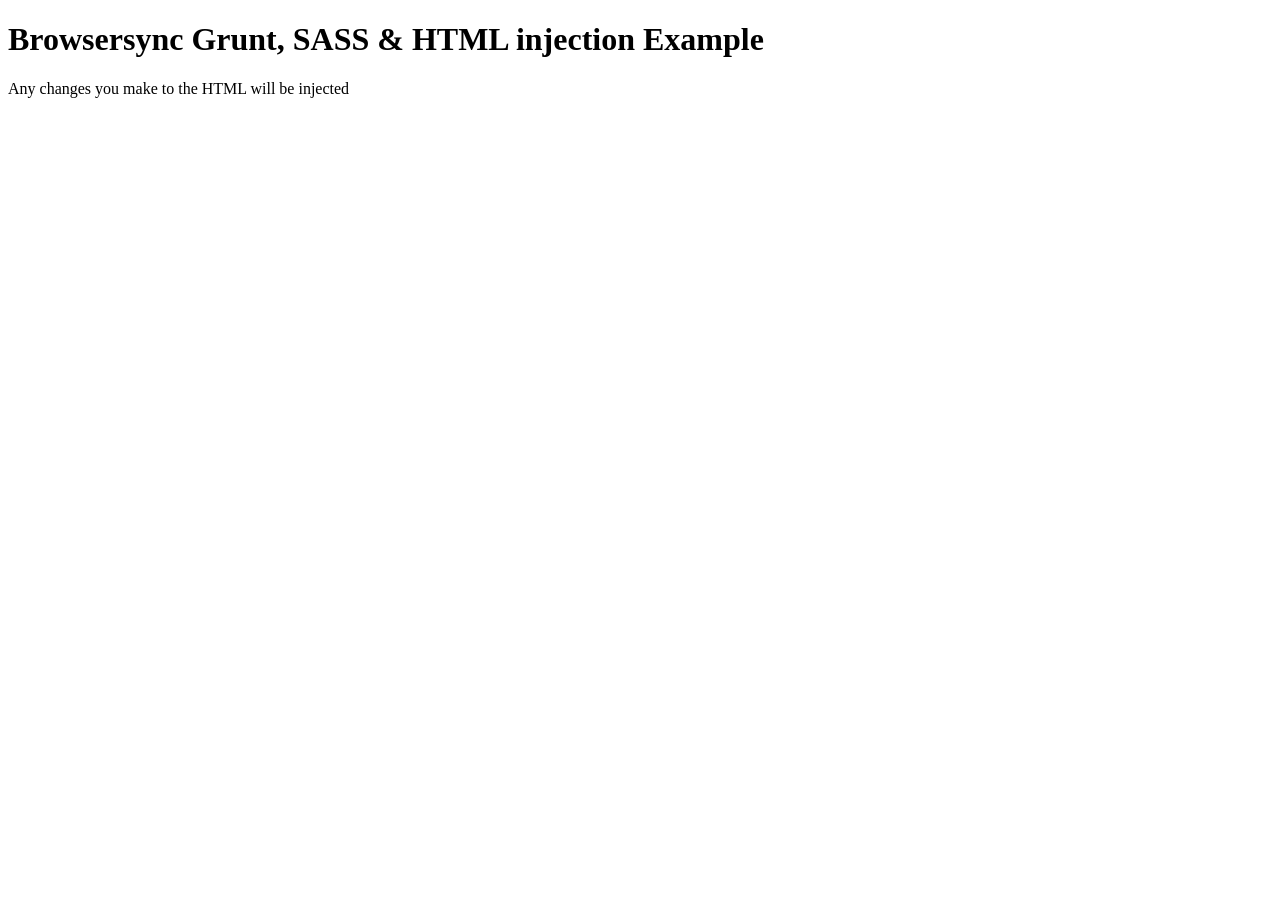
<file: IBnet/node_modules/bs-recipes/recipes/grunt.html.injection/app/index.html>
<!doctype html>
<html lang="en-US">
<head>
    <meta charset="UTF-8">
    <title>Browsersync Grunt + HTML Injection Example</title>
    <link rel='stylesheet' href='css/main.css'>
</head>
<body>

<header>
    <h1>Browsersync Grunt, SASS & HTML injection Example</h1>
    <p>Any changes you make to the HTML will be injected</p>
</header>

</body>
</html>
</file>
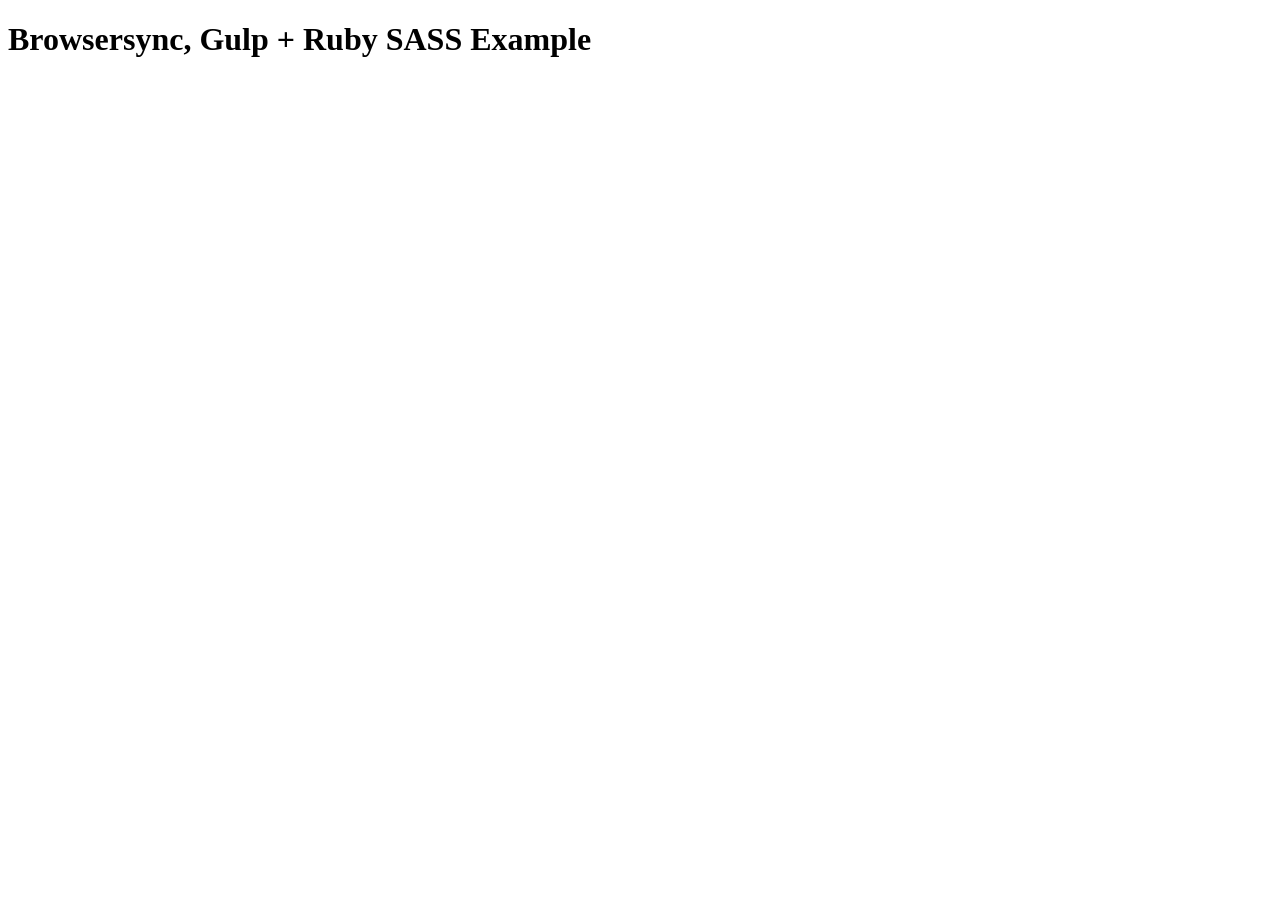
<file: IBnet/node_modules/bs-recipes/recipes/gulp.ruby.sass/app/index.html>
<!doctype html>
<html lang="en-US">
<head>
    <meta charset="UTF-8">
    <title>Browsersync, Gulp + Ruby SASS Example</title>
    <link rel='stylesheet' href='css/main.css'>
</head>
<body>
    <h1>Browsersync, Gulp + Ruby SASS Example</h1>
</body>
</html>
</file>
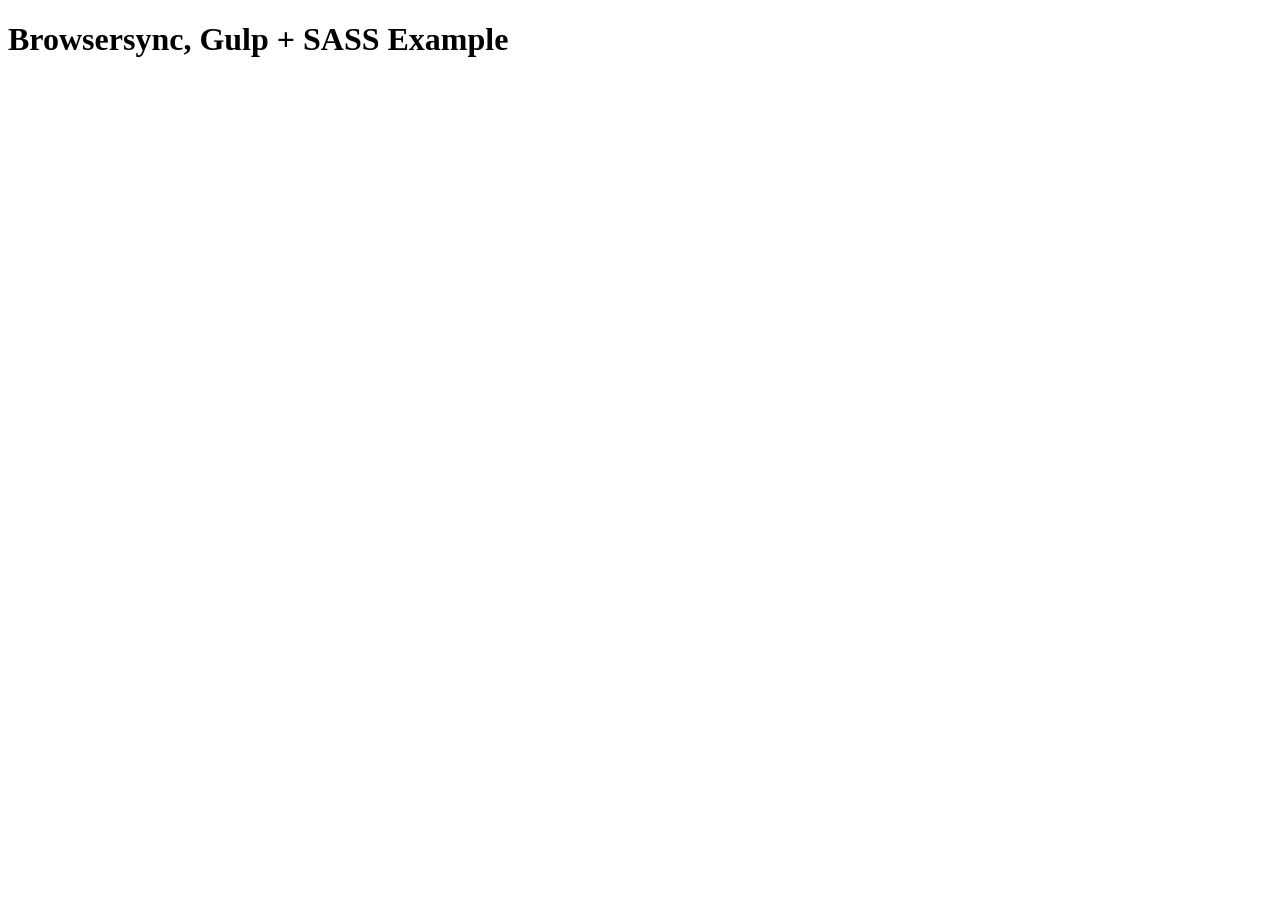
<file: IBnet/node_modules/bs-recipes/recipes/gulp.sass/app/index.html>
<!doctype html>
<html lang="en-US">
<head>
    <meta charset="UTF-8">
    <title>Browsersync, Gulp + SASS Example</title>
    <link rel='stylesheet' href='css/main.css'>
</head>
<body>
    <h1>Browsersync, Gulp + SASS Example</h1>
</body>
</html>
</file>
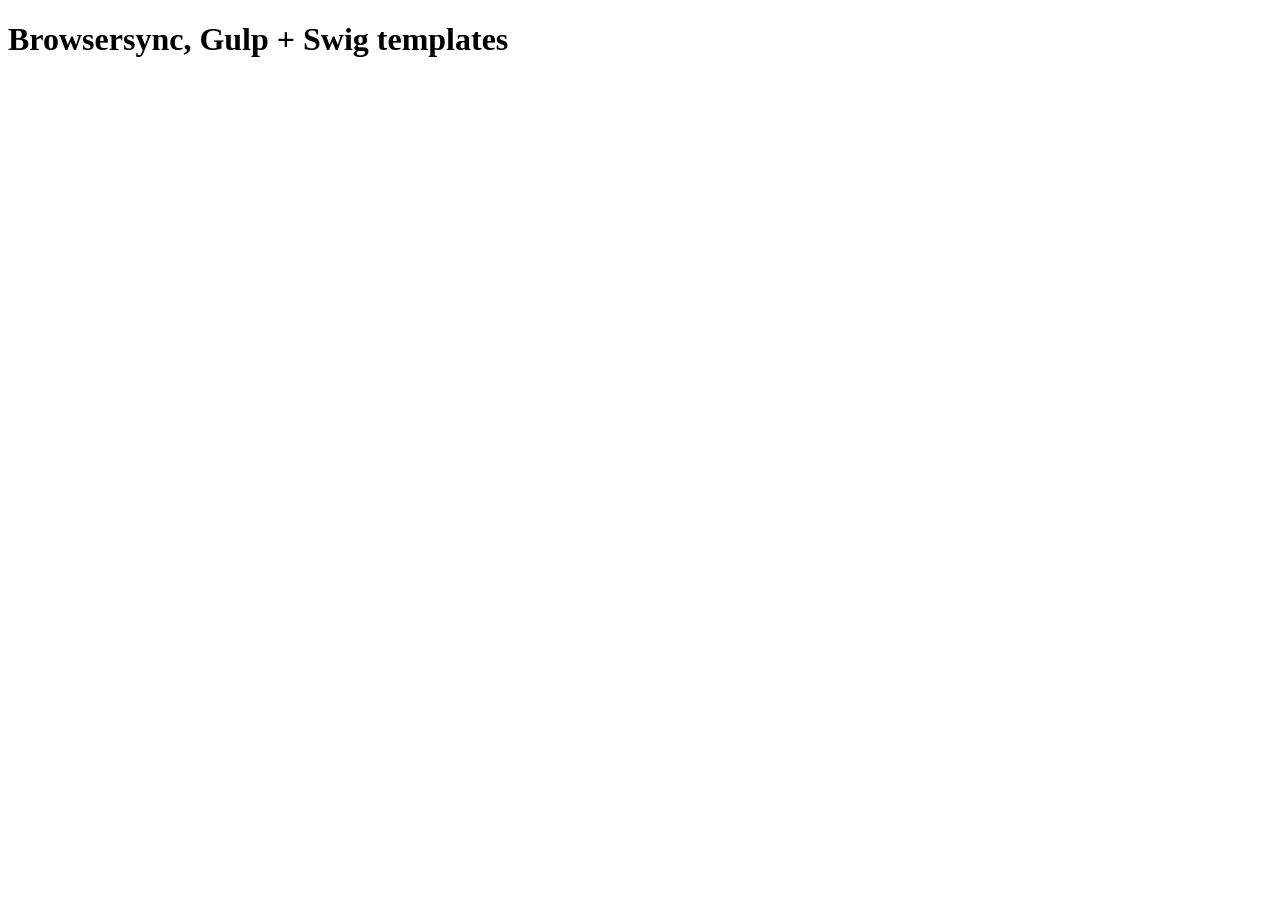
<file: IBnet/node_modules/bs-recipes/recipes/gulp.swig/app/index.html>
<!doctype html>
<html lang="en-US">
<head>
    <meta charset="UTF-8">
    <title>Browsersync, Gulp + Swig templates</title>
    <link rel='stylesheet' href='css/main.css'>
</head>
<body>
    <h1>Browsersync, Gulp + Swig templates</h1>
</body>
</html>
</file>
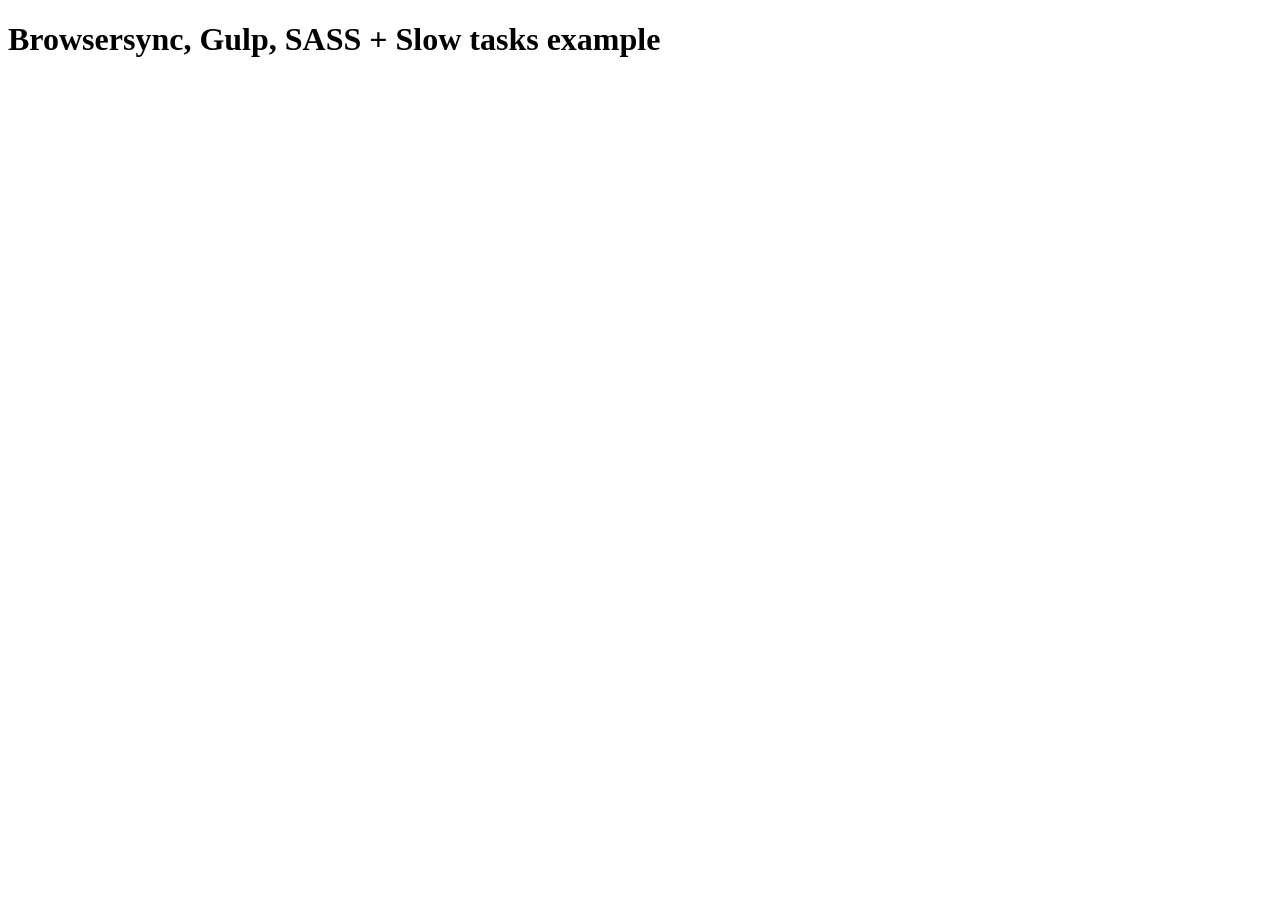
<file: IBnet/node_modules/bs-recipes/recipes/gulp.task.sequence/app/index.html>
<!doctype html>
<html lang="en-US">
<head>
    <meta charset="UTF-8">
    <title>Browsersync, Gulp, SASS + Slow tasks example</title>
    <link rel='stylesheet' href='css/main.css'>
</head>
<body>
    <h1>Browsersync, Gulp, SASS + Slow tasks example</h1>
</body>
</html>
</file>
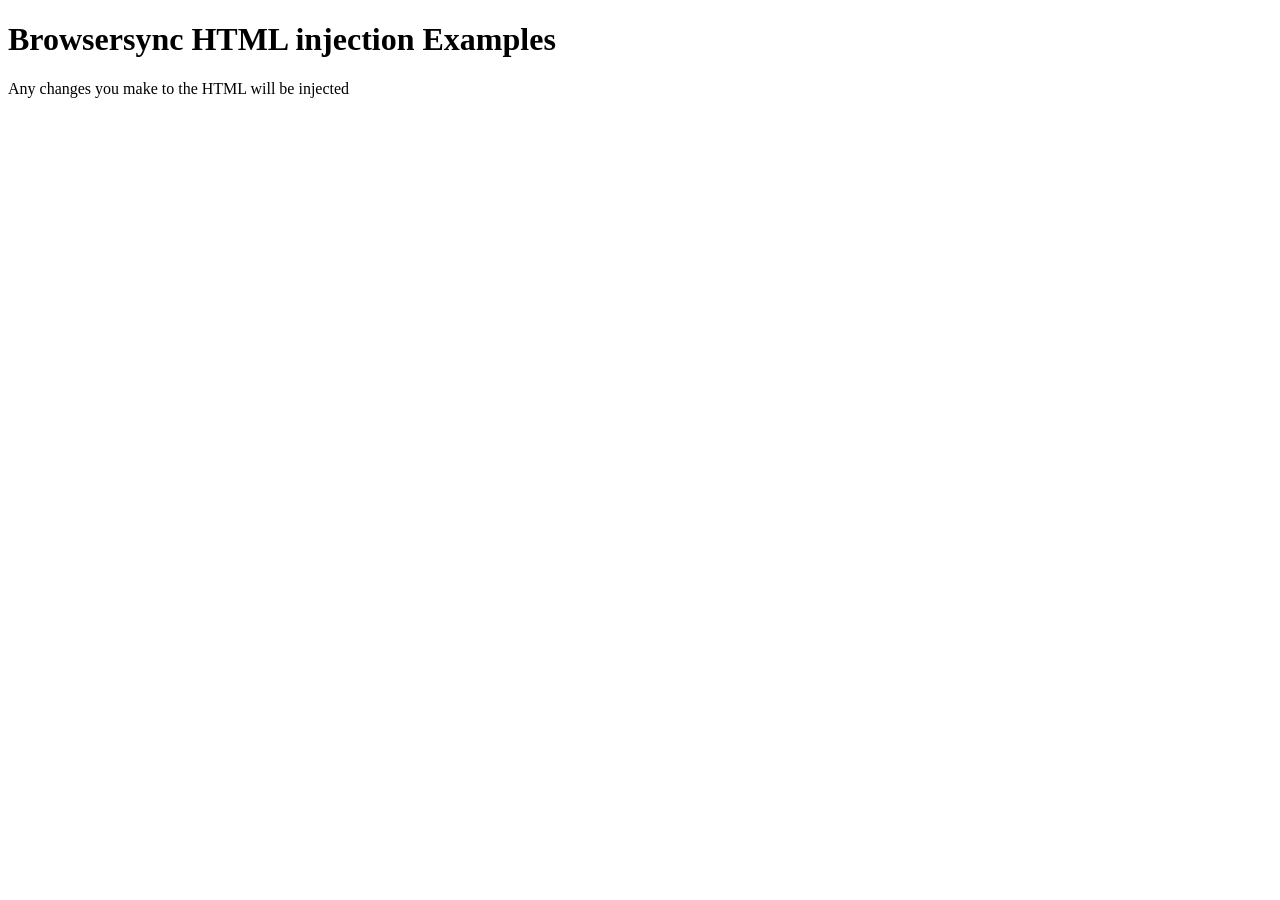
<file: IBnet/node_modules/bs-recipes/recipes/html.injection/app/index.html>
<!doctype html>
<html lang="en-US">
<head>
    <meta charset="UTF-8">
    <title>Browsersync Server Example</title>
    <link rel='stylesheet' href='css/main.css'>
</head>
<body>

<header>
    <h1>Browsersync HTML injection Examples</h1>
    <p>Any changes you make to the HTML will be injected</p>
</header>

</body>
</html>
</file>
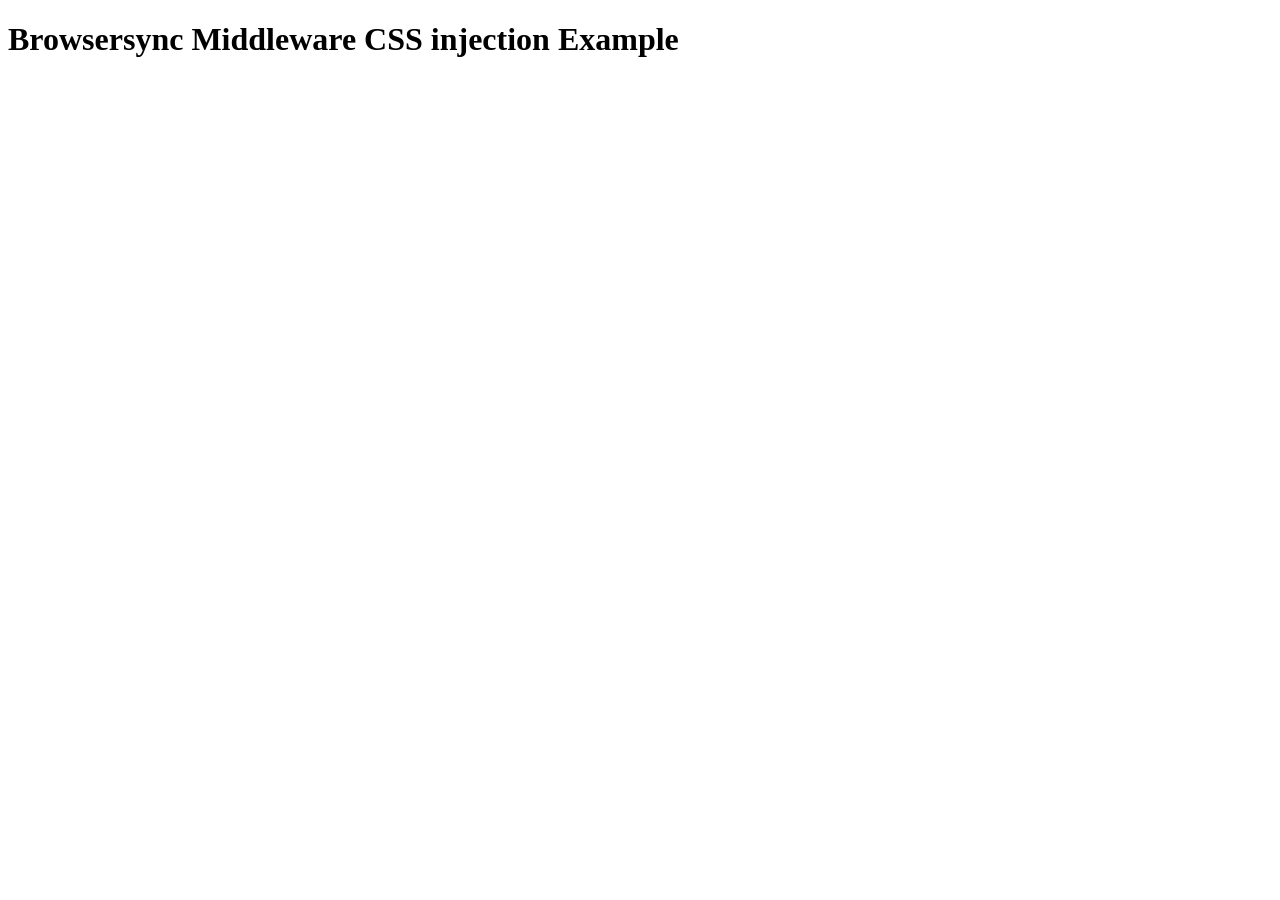
<file: IBnet/node_modules/bs-recipes/recipes/middleware.css.injection/app/index.html>
<!doctype html>
<html lang="en-US">
<head>
    <meta charset="UTF-8">
    <title>Browsersync Server Example</title>
    <link rel='stylesheet' href='css/main.less'>
</head>
<body>
    <h1>Browsersync Middleware CSS injection Example</h1>
</body>
</html>
</file>
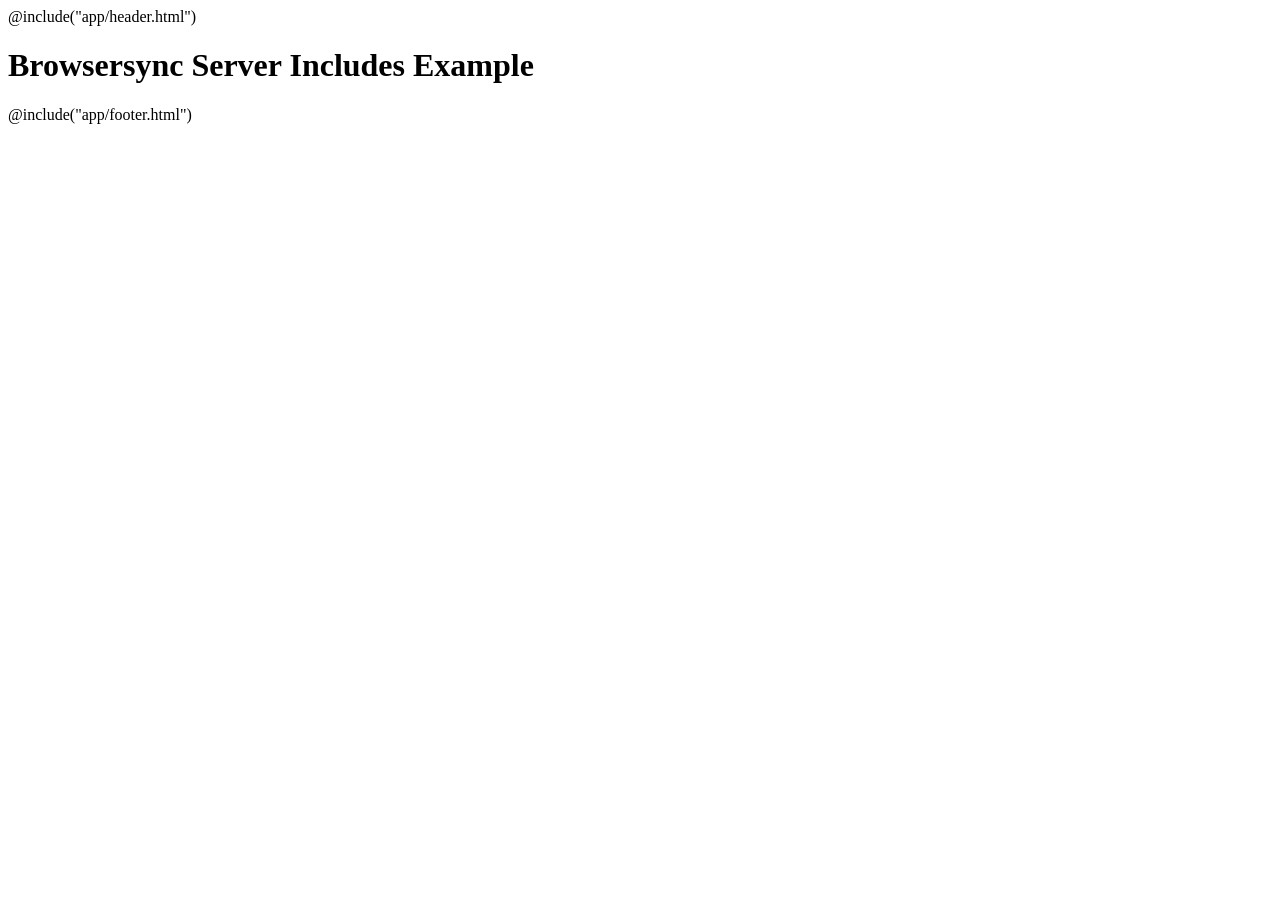
<file: IBnet/node_modules/bs-recipes/recipes/server.includes/app/index.html>
<!doctype html>
<html lang="en-US">
<head>
    <meta charset="UTF-8">
    <title>Browsersync Server Includes Example</title>
    <link rel='stylesheet' href='css/main.css'>
</head>
<body>
    @include("app/header.html")
    <h1>Browsersync Server Includes Example</h1>
    @include("app/footer.html")
</body>
</html>
</file>
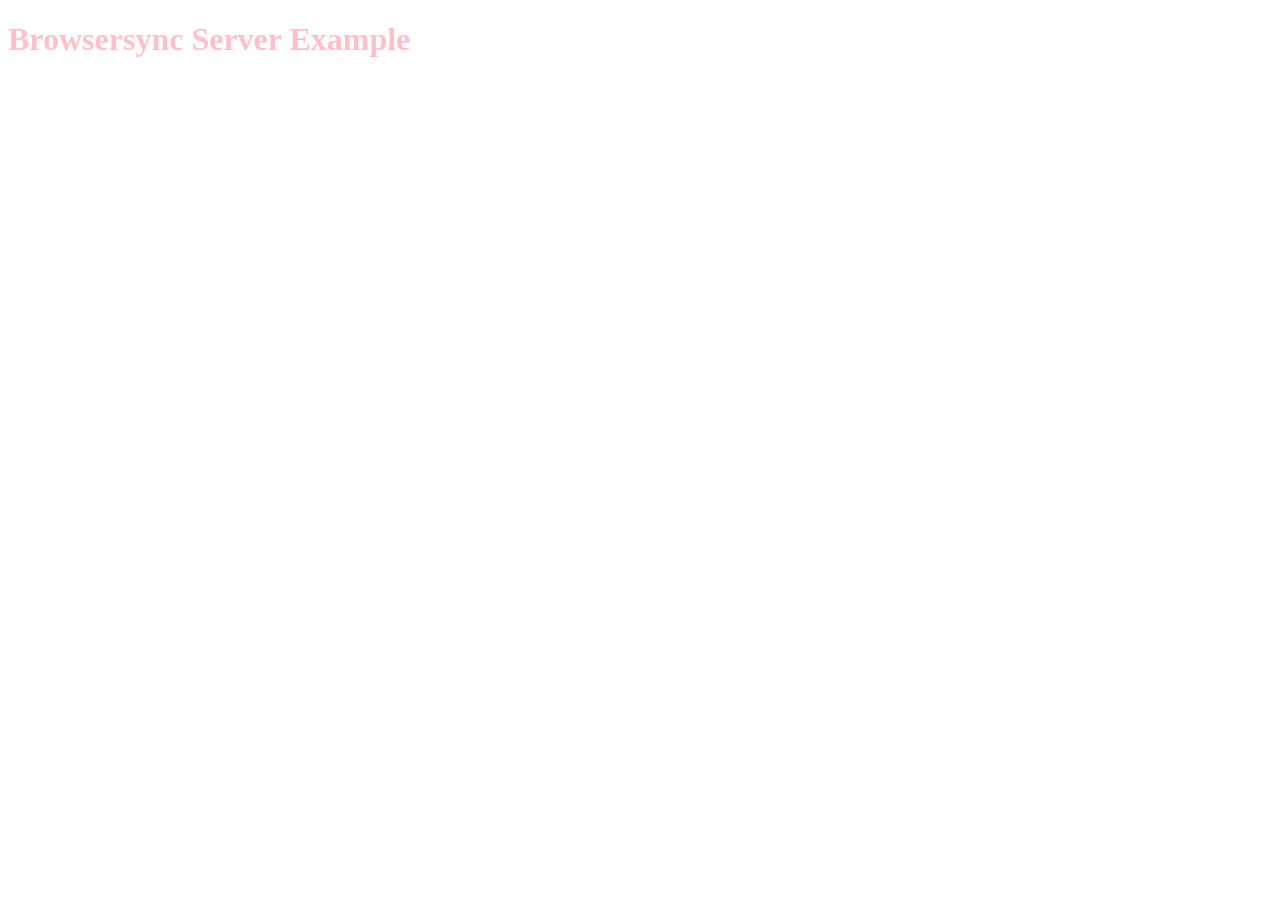
<file: IBnet/node_modules/bs-recipes/recipes/server.middleware/app/index.html>
<!doctype html>
<html lang="en-US">
<head>
    <meta charset="UTF-8">
    <title>Browsersync Server Example</title>
    <link rel='stylesheet' href='css/main.css'>
</head>
<body>
    <h1>Browsersync Server Example</h1>
</body>
</html>
</file>
<file: IBnet/node_modules/bs-recipes/recipes/grunt.html.injection/app/css/main.css>
body {
	background: white;
	color: black;
}

p.lede {
	font-size: 2em;
}
</file>
<file: IBnet/node_modules/bs-recipes/recipes/gulp.ruby.sass/app/css/main.css>
body {
  background: white; }



/*# sourceMappingURL=main.css.map */
</file>
<file: IBnet/node_modules/bs-recipes/recipes/gulp.sass/app/css/main.css>
body {
  background: white; }
</file>
<file: IBnet/node_modules/bs-recipes/recipes/gulp.swig/app/css/main.css>
body {
  background: white; }
</file>
<file: IBnet/node_modules/bs-recipes/recipes/gulp.task.sequence/app/css/main.css>
body {
  background: white; }
</file>
<file: IBnet/node_modules/bs-recipes/recipes/html.injection/app/css/main.css>
body {
	background: white;
	color: black;
}

p.lede {
	font-size: 2em;
}
</file>
<file: IBnet/node_modules/bs-recipes/recipes/server.includes/app/css/main.css>
body {
	background: white;
	color: black;
}
</file>
<file: IBnet/node_modules/bs-recipes/recipes/server.middleware/app/css/main.css>
body {
	background: white;
	color: pink;
}
</file>
